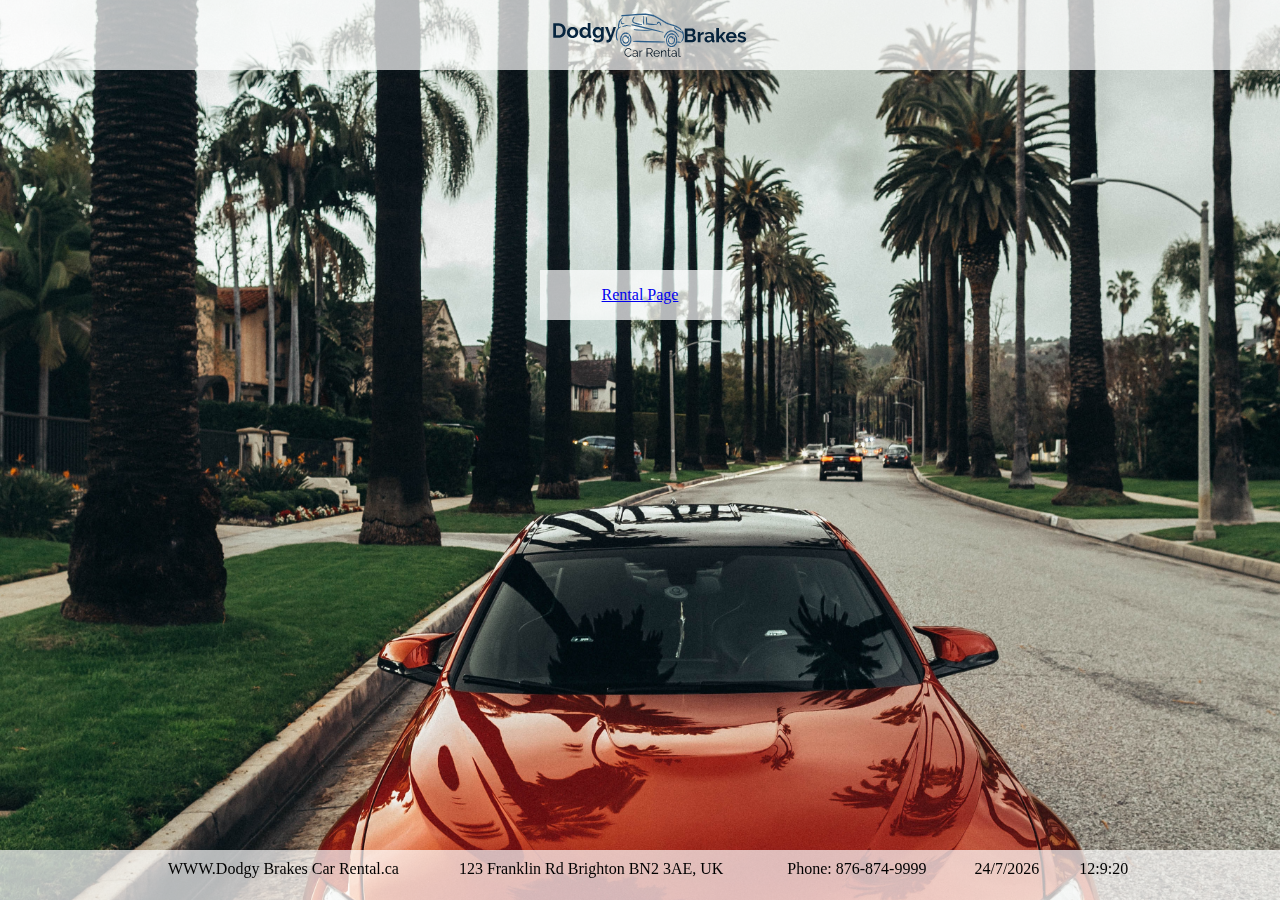
<file: docs/index.html>
<!DOCTYPE html>
<html lang="en">
<head>
    <meta charset="UTF-8">
    <meta http-equiv="X-UA-Compatible" content="IE=edge">
    <meta name="viewport" content="width=device-width, initial-scale=1.0">
    <link rel="stylesheet" href="rental.css">
    <script src="index1.js"></script>
    <title>Index</title>
</head>
<body onload="current_date_function(); return false;">
    <header class="header" >
		
		<div class="pic"></div><br>
      

</header>
<div class="link">
<a href="rental.html" target="_blank" id="link">Rental Page</a></div>
<footer>
    <div class= "footer">&ensp;&ensp;&ensp;&ensp;&ensp;&ensp;&ensp;&ensp;&ensp;&ensp;&ensp;&ensp;&ensp;&ensp;&ensp;&ensp;&ensp;&ensp;&ensp;&ensp;&ensp;WWW.Dodgy Brakes Car Rental.ca&ensp;&ensp;&ensp;&ensp;&ensp;&ensp;&ensp;
        123 Franklin Rd Brighton BN2 3AE, UK &ensp;&ensp;&ensp;&ensp;&ensp;&ensp;&ensp;
    Phone: 876-874-9999  &ensp;&ensp;&ensp;&ensp;&ensp;  <span id="current_Date" >current Date</span> </div>
  
</footer>

</body>
</html>
</file>
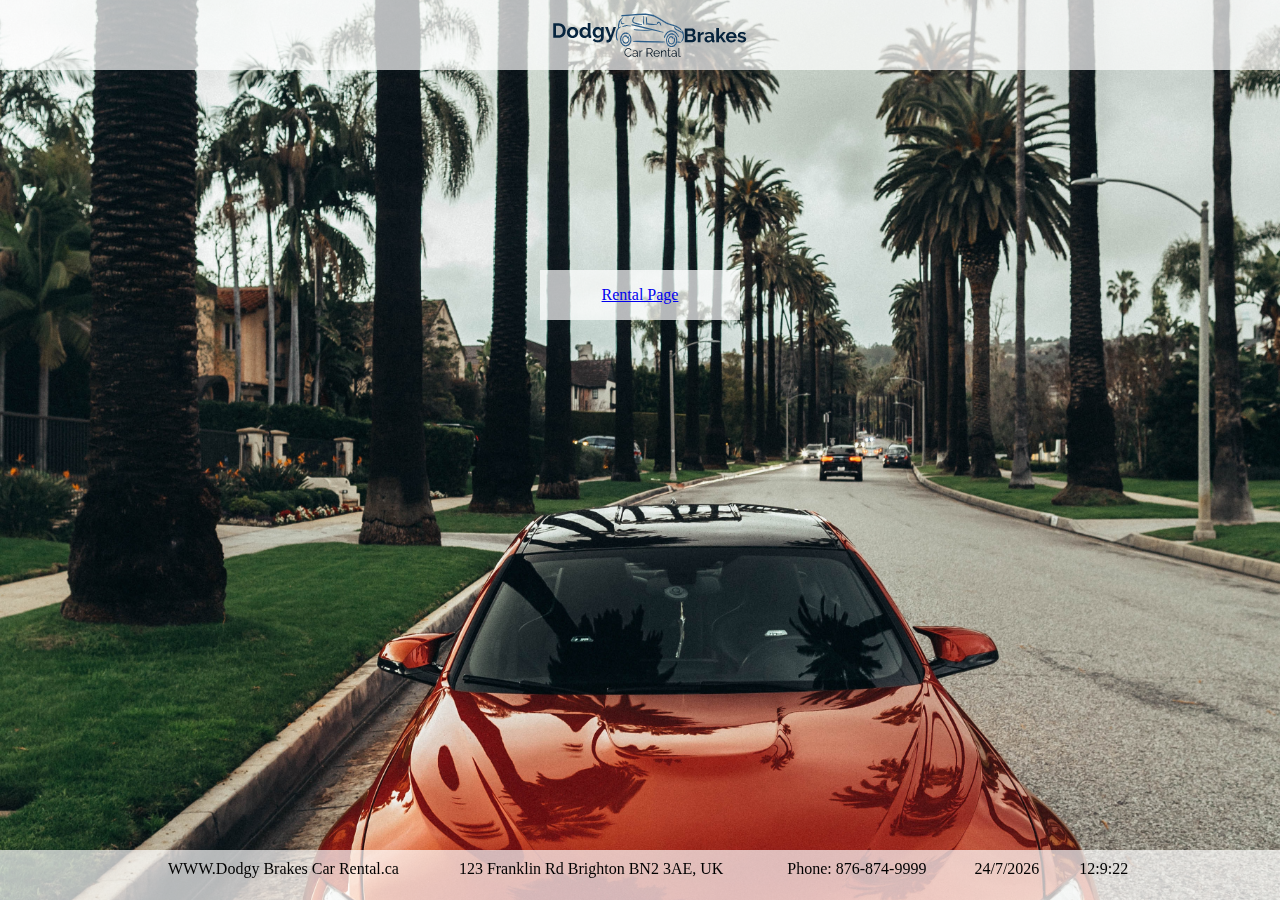
<file: rentalcar/index.html>
<!DOCTYPE html>
<html lang="en">
<head>
    <meta charset="UTF-8">
    <meta http-equiv="X-UA-Compatible" content="IE=edge">
    <meta name="viewport" content="width=device-width, initial-scale=1.0">
    <link rel="stylesheet" href="rental.css">
    <script src="index1.js"></script>
    <title>Index</title>
</head>
<body onload="current_date_function(); return false;">
    <header class="header" >
		
		<div class="pic"></div><br>
      

</header>
<div class="link">
<a href="rental.html" target="_blank" id="link">Rental Page</a></div>
<footer>
    <div class= "footer">&ensp;&ensp;&ensp;&ensp;&ensp;&ensp;&ensp;&ensp;&ensp;&ensp;&ensp;&ensp;&ensp;&ensp;&ensp;&ensp;&ensp;&ensp;&ensp;&ensp;&ensp;WWW.Dodgy Brakes Car Rental.ca&ensp;&ensp;&ensp;&ensp;&ensp;&ensp;&ensp;
        123 Franklin Rd Brighton BN2 3AE, UK &ensp;&ensp;&ensp;&ensp;&ensp;&ensp;&ensp;
    Phone: 876-874-9999  &ensp;&ensp;&ensp;&ensp;&ensp;  <span id="current_Date" >current Date</span> </div>
  
</footer>

</body>
</html>
</file>
<file: docs/rental.css>
*{
    margin: 0;
    padding: 0;
}
header .pic{
    background-image: url("pic/pic.png");
    background-repeat: no-repeat;
	height:100px;
	width: 200px;
    align-items: center;
    margin-left: auto;
    margin-right: auto;
    /* padding-top: 260px; */
    
    
	
}

/* https://unsplash.com/photos/zu95jkyrGtw */
body{
    background-image: url("pic/car.jpg");
    background-size: auto;
    background-position: center center;  
	/* background-color: rgba(255,255,255,0.3); */
	background-blend-mode: lighten;
    background-size: cover;
    background-repeat: no-repeat;
  
    height: 100vh;
    
}
header{
    width: 100%;
	padding: 10px;
	margin: auto;
	text-align: center;
	display: block;
	background: rgba(255, 255, 255, 0.7);
    align-items: center;
    height: 50px;
}
footer{
    width: 100%;
    position: fixed;
            padding: 10px 0px 0px 0px;
            bottom: 0;
            background: rgba(255, 255, 255, 0.7);
            align-items: center;
            margin: auto;
            /* margin-left:  240px; */
            height: 40px;
            display: block;
}
.link{
width: 200px;
background: rgba(255, 255, 255, 0.7);
height: 50px;
align-items: center;
text-align: center;
margin: auto;
margin-top: 200px;
display: flex;
justify-content: center;
}


 #searchvalue {
   width :500px;
   text-align: center;
    

   
} 

 .wrapper{
    display: grid;
    grid-template-columns: 1fr 1fr;
    height: 50px;
    margin: 0;
    padding-left: 200px;
    background: rgba(255, 255, 255, 0.7);
    margin: auto;
    height: 600px;
    width: 75%;
    margin-top: 50px;
    /* width: 400px; */
   
} 
#carPic{
    /* truck https://unsplash.com/photos/crHhZlES310 */
    /* mid https://unsplash.com/photos/y-Av2X7fKmI */
    /* compact https://unsplash.com/photos/p7tai9P7H-s */
    /* loxury https://unsplash.com/photos/a2Qs_LkM8-8 */
    background-image: url("pic/compact.jpg");
    /* background-size: cover;
    height: 600px;
    width: 600px;
    object-fit: fill; */
    height: 200px;
    width: 100%;
    align-items: center;
    background-size: cover;
    object-fit: cover;
    object-position: bottom right;
    margin-top: 80px;
    margin-left: -400px;
       
    }
    .firstDiv{
       padding-left: 10px;
    }
    #search{
        margin-left: -180px;
        margin-top: 80px;
    }
     #carRental{
        margin-left: -180px;
        
    }
    #rentVehicle,#options{
        margin-left: -160px;
        width: 400px;
    }
    #options{
        margin-left: -20px;
        width: 400px;
    }
    #submit{
        /* margin-left: -180px; */
        width: 400px;
    }
    #fvbutton{
        width: 200px;
    }
   #result{
    width: 150px; 
    text-align: center;
    margin: 0;
    font-size: medium;
    background: rgba(255, 255, 255, 0.7);
    width: 75%;
    margin: 0;
    padding-left: 200px;
    padding-top: 50px;
    margin: auto;
    height: 900px;

   
   }
   #final{
    margin-left:-90px;
    margin-right: auto;
    padding-top: 1000px ; 
    width: 1000px;
    align-items: center;
    border-collapse: collapse;
  
    font-size: 0.9em;
    font-family: sans-serif;
    min-width: 400px;
    box-shadow: 0 0 20px rgba(0, 0, 0, 0.29);
}

#carPic{
    width:550px ;
    height: 400px;
    margin: 0;
    margin-top: 80px;
}
#pre{
    margin-right: 10px;
    margin-left: -90px;
    width: 200px;
}
.buttons td{
    
    border-width: 3px 2px; 
}
</file>
<file: rentalcar/rental.css>
*{
    margin: 0;
    padding: 0;
}
header .pic{
    background-image: url("pic/pic.png");
    background-repeat: no-repeat;
	height:100px;
	width: 200px;
    align-items: center;
    margin-left: auto;
    margin-right: auto;
    /* padding-top: 260px; */
    
    
	
}

/* https://unsplash.com/photos/zu95jkyrGtw */
body{
    background-image: url("pic/car.jpg");
    background-size: auto;
    background-position: center center;  
	/* background-color: rgba(255,255,255,0.3); */
	background-blend-mode: lighten;
    background-size: cover;
    background-repeat: no-repeat;
  
    height: 100vh;
    
}
header{
    width: 100%;
	padding: 10px;
	margin: auto;
	text-align: center;
	display: block;
	background: rgba(255, 255, 255, 0.7);
    align-items: center;
    height: 50px;
}
footer{
    width: 100%;
    position: fixed;
            padding: 10px 0px 0px 0px;
            bottom: 0;
            background: rgba(255, 255, 255, 0.7);
            align-items: center;
            margin: auto;
            /* margin-left:  240px; */
            height: 40px;
            display: block;
}
.link{
width: 200px;
background: rgba(255, 255, 255, 0.7);
height: 50px;
align-items: center;
text-align: center;
margin: auto;
margin-top: 200px;
display: flex;
justify-content: center;
}


 #searchvalue {
   width :500px;
   text-align: center;
    

   
} 

 .wrapper{
    display: grid;
    grid-template-columns: 1fr 1fr;
    height: 50px;
    margin: 0;
    padding-left: 200px;
    background: rgba(255, 255, 255, 0.7);
    margin: auto;
    height: 600px;
    width: 75%;
    margin-top: 50px;
    /* width: 400px; */
   
} 
#carPic{
    /* truck https://unsplash.com/photos/crHhZlES310 */
    /* mid https://unsplash.com/photos/y-Av2X7fKmI */
    /* compact https://unsplash.com/photos/p7tai9P7H-s */
    /* loxury https://unsplash.com/photos/a2Qs_LkM8-8 */
    background-image: url("pic/compact.jpg");
    /* background-size: cover;
    height: 600px;
    width: 600px;
    object-fit: fill; */
    height: 200px;
    width: 100%;
    align-items: center;
    background-size: cover;
    object-fit: cover;
    object-position: bottom right;
    margin-top: 80px;
    margin-left: -400px;
       
    }
    .firstDiv{
       padding-left: 10px;
    }
    #search{
        margin-left: -180px;
        margin-top: 80px;
    }
     #carRental{
        margin-left: -180px;
        
    }
    #rentVehicle,#options{
        margin-left: -160px;
        width: 400px;
    }
    #options{
        margin-left: -20px;
        width: 400px;
    }
    #submit{
        /* margin-left: -180px; */
        width: 400px;
    }
    #fvbutton{
        width: 200px;
    }
   #result{
    width: 150px; 
    text-align: center;
    margin: 0;
    font-size: medium;
    background: rgba(255, 255, 255, 0.7);
    width: 75%;
    margin: 0;
    padding-left: 200px;
    padding-top: 50px;
    margin: auto;
    height: 900px;

   
   }
   #final{
    margin-left:-90px;
    margin-right: auto;
    padding-top: 1000px ; 
    width: 1000px;
    align-items: center;
    border-collapse: collapse;
  
    font-size: 0.9em;
    font-family: sans-serif;
    min-width: 400px;
    box-shadow: 0 0 20px rgba(0, 0, 0, 0.29);
}

#carPic{
    width:550px ;
    height: 400px;
    margin: 0;
    margin-top: 80px;
}
#pre{
    margin-right: 10px;
    margin-left: -90px;
    width: 200px;
}
.buttons td{
    
    border-width: 3px 2px; 
}
</file>
